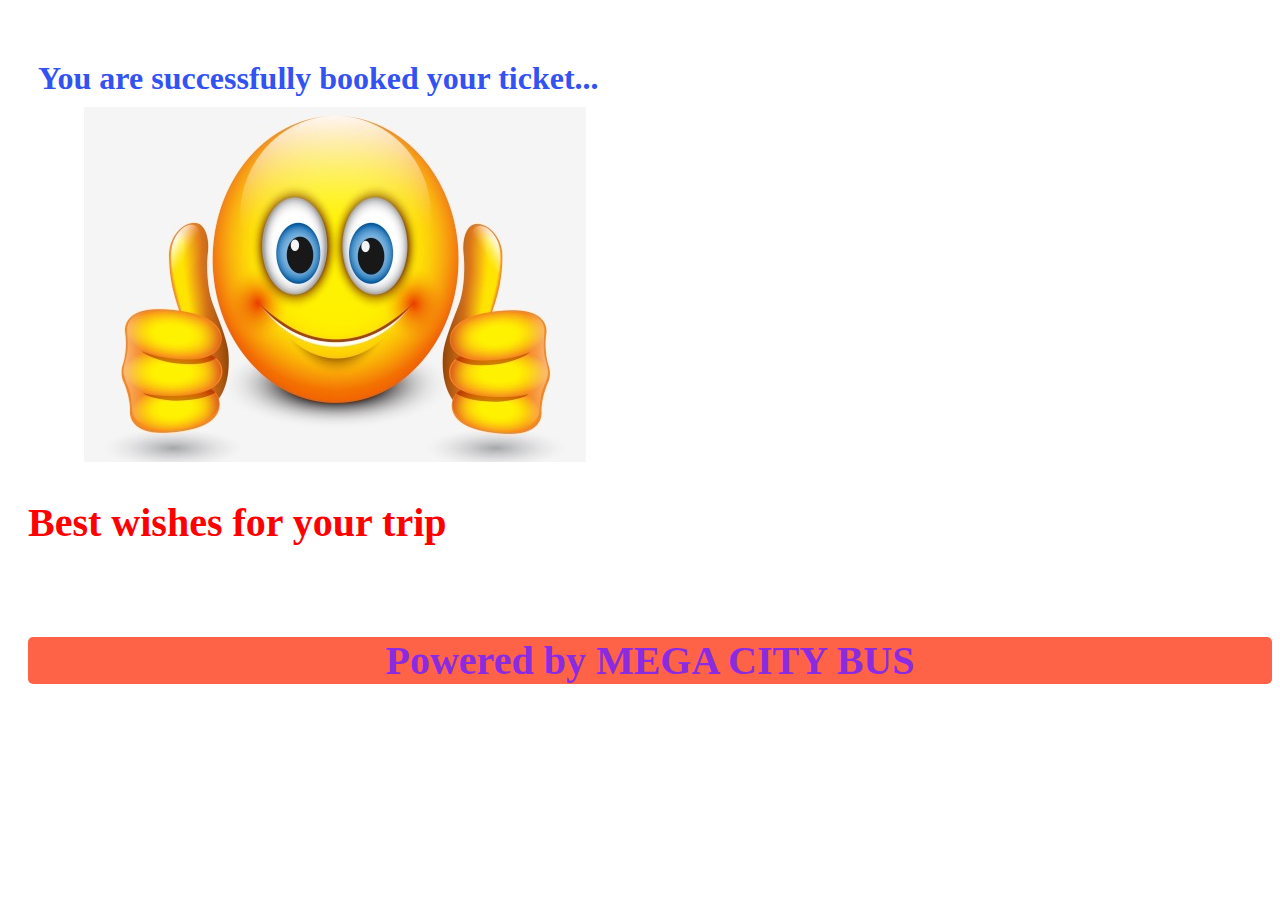
<file: booknow.html>
<!DOCTYPE html>
<html lang="en">
<head>
    <meta charset="UTF-8">
    <meta name="viewport" content="width=device-width, initial-scale=1.0">
    <title>book now</title>
    <style>
        h1{color: #3352F2; 
            margin: 10px 10px;
            padding-left: 20px;
            padding-top: 50px;
            }
        h2{
           color:red;
           font-size: 40px;
           padding-left: 20px;
          }
        h3{
        color: blueviolet;
        background-color: tomato;
        font-size: 40px;
        border-radius: 5px;
        margin-left: 20px;
        text-align: center;
          }


    </style>
</head>
<body>



 <h1>You are successfully booked your ticket...</h1>

<img src="images/emoji6.jpg" alt="">

<h2 >Best wishes for your trip</h5>
<br>
<h3 >Powered by MEGA CITY BUS</h5>
</body>
</html>
</file>
